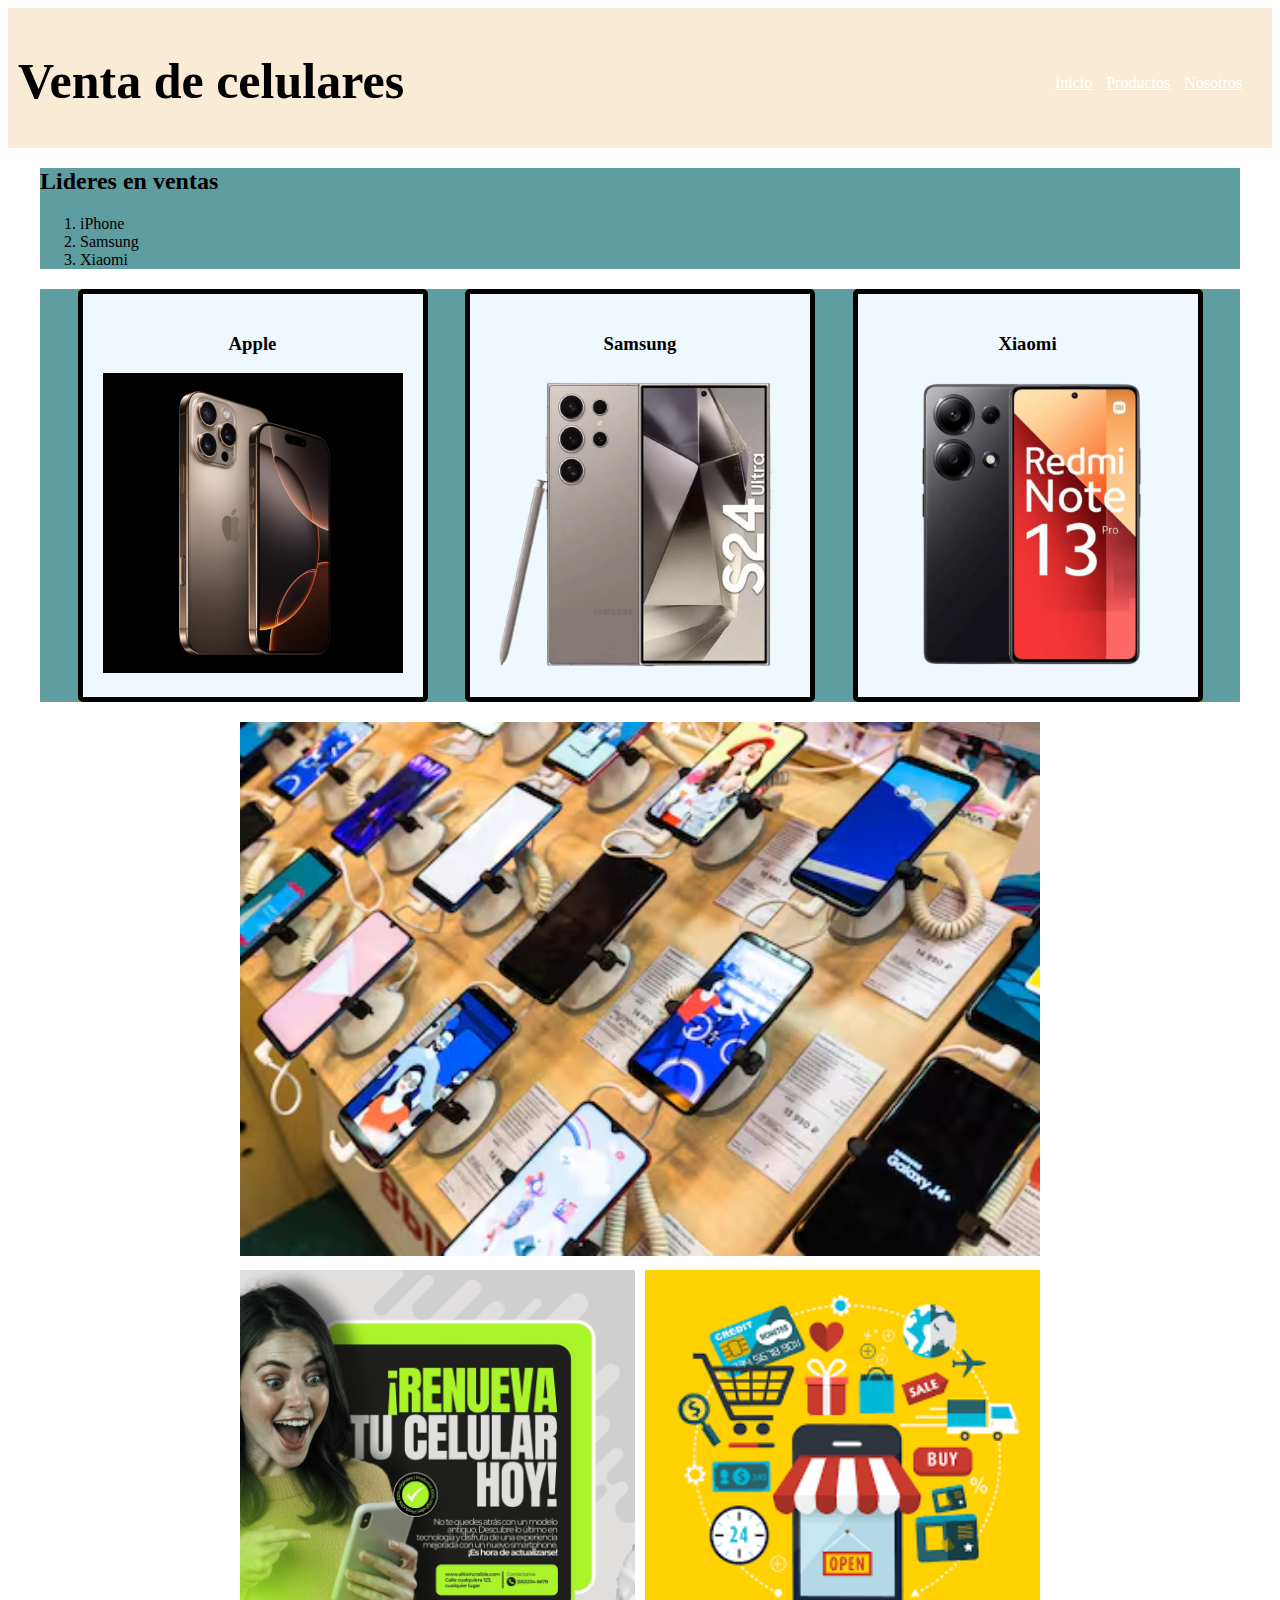
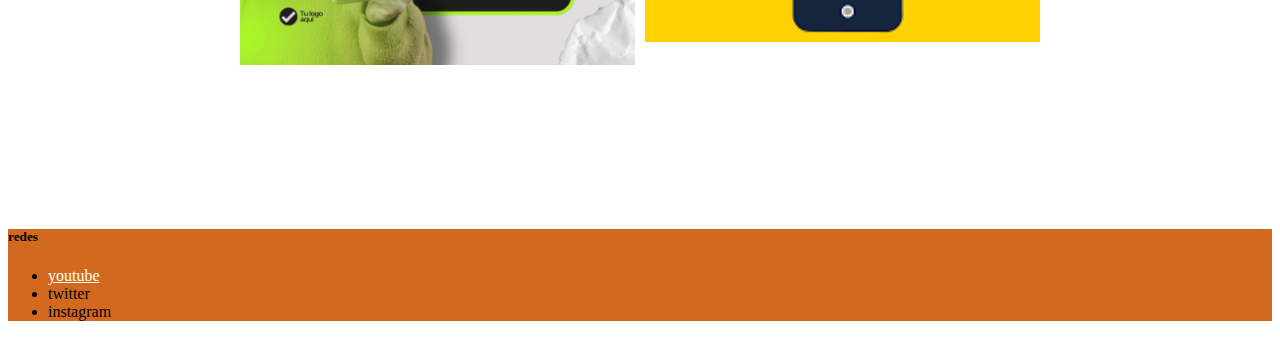
<file: index.html>
<!DOCTYPE html>
<html lang="en">
<head>
    <meta charset="UTF-8">
    <meta name="viewport" content="width=device-width, initial-scale=1.0">
    <link rel="stylesheet" href="./css/styles.css">
    <title>clase2 </title>
</head>
<body>
    <header>
        <div>
            <h1 class="color">Venta de celulares</h1>
        </div>
        <nav>
            <ul>
                <li><a href="#">Inicio</a></li>
                <li><a href="./pages/productos.html">Productos</a></li>
                <li><a href="./pages/nosotros.html">Nosotros</a></li>
            </ul>
        </nav>
    </header>
    <main>
        <section>
            <div class="contenedor_limite">
                <div>
                    <h2>Lideres en ventas</h2>
                    
                    <ol>
                        <li>iPhone</li>
                        <li>Samsung</li>
                        <li>Xiaomi</li>
                    </ol>
                </div>
            </div>
        </section>
        <section>
            <div class="contenedor_limite">
                <div class="contenedor_padre">
                    <div class="card">
                        <h3>Apple</h3>
                        <img src="./img/Apple-iPhone-16-Pro-hero-240909-lp.jpg.news_app_ed.jpg" alt="iPhone">
                    </div>
                    <div class="card">
                        <h3>Samsung</h3>
                        <img src="./img/Samsung.png" alt="Samsung">
                    </div>
                    <div class="card">
                        <h3>Xiaomi</h3>
                        <img src="./img/Xiaomi-Redmi-Note-13-pro-color-negro-66e1f0b9576a6-O.png" alt="Xiaomi">
                    </div>
                    </div>
                </div>
            </div>
        </section>
        <section>
            <div class="parent">
                <div class="div1"> 
                    <img src="./img/la-venta-de-telefonos-reacondicionados-crecio-un-NGG6NKRQWVFE3KTJXVGXOQITKU.avif" alt="">
                </div>
                <div class="div2"> 
                    <img src="./img/1600w-Y5EB16hCBWc.webp" alt="">
                </div>
                <div class="div3"> 
                    <img src="./img/images.png" alt="">
                </div>
            </div>
        </section>
    </main>
    <footer>
        <div>
            <h5 >redes</h5>
            <ul>
                <li><a href="https://www.youtube.com/?app=desktop&hl=es" >youtube</a></li>
                <li>twitter</li>
                <li>instagram</li>
            </ul>
        </div>
    </footer>

</body>
</html>
</file>
<file: css/styles.css>
header{
    background-color: antiquewhite;
    position: relative;
    height: 140px;
}

nav{
    position: absolute;
    right:25px;
    top:50px;

}
section{
    margin: 20px 0px;
}
a{
    color:white;
}

nav li{
    display: inline;
    margin: 5px;
}

h1{
    position: absolute;
    left: 10px;
    top:10px;
    font-size: 50px;
  

}

.color{
    color: black;
}

.contenedor_padre{
   display: flex;
   justify-content: space-evenly;
   flex-wrap: wrap;
}


.card{
    background-color: aliceblue;
    width:300px;
    border: 5px solid;
    padding: 20px;
    text-align: center;
    border-radius: 5px;
}

.contenedor_limite{
    background-color: cadetblue;
    max-width: 1200px;
    margin: 0 auto;
}



img{
    max-width: 100%;
}


footer{
    background-color: chocolate;
}



@media screen and (max-width:600px) {
    h1{
        font-size: 40px;
    }

    nav{
        position: absolute;
        left:5px;
        top:80px;
    
    }
}

/*grillas---------------------------------------------------------*/


.parent {
    max-width: 800px;
    margin: 0 auto;
    display: grid;
    grid-template-columns: repeat(2, 1fr);
    grid-template-rows: repeat(2, 1fr);
    grid-column-gap: 10px;
    grid-row-gap: 10px;
}
    
.div1 { 
    grid-area: 1 / 1 / 2 / 3; 
}

.div1 img{
    width: 100%;
}



.div2 { 
    grid-area: 2 / 1 / 3 / 2; 
}

.div2 img{
    width: 100%;
}


.div3 { 
    grid-area: 2 / 2 / 3 / 3; 
}


.div3 img {
    width: 100%;
}

/*--------------grilla 2-------------------------------------------------------*/

.parent_2 {
    max-width: 1000px;
    margin: 0 auto;
    display: grid;
    grid-template-columns: repeat(3, 1fr);
    grid-template-rows: repeat(3, 1fr);
    grid-column-gap: 10px;
    grid-row-gap: 10px;
}
    
    
.div1_2{ 
    grid-area: 1 / 1 / 4 / 3; 
}

.div1_2 img{
    width: 100%;
    height: 100%;
}


.div2_2{ 
    grid-area: 1 / 3 / 2 / 4; 
}

.div2_2 img{
    width: 100%;
}


.div3_2{ 
    grid-area: 2 / 3 / 3 / 4; 
}

.div2_3 img{
    width: 100%;
}


.div4_2{ grid-area: 3 / 3 / 4 / 4; 
}

.div4_2 img{
    width: 100%;
}
</file>
